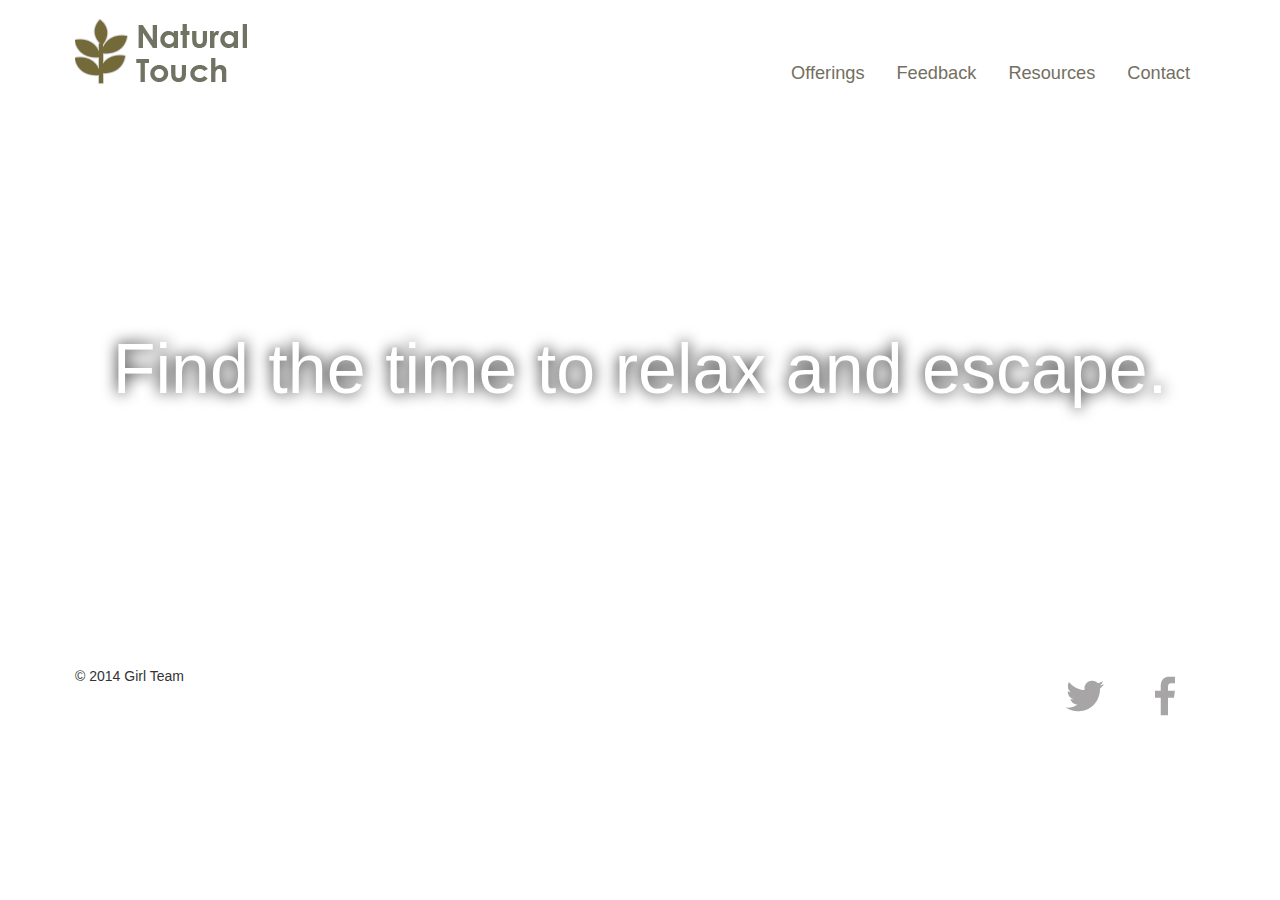
<file: index.html>
<!DOCTYPE html>
<html lang="en">
<head>
	<meta charset="UTF-8">
	<title>Natural Touch: Experience Relaxation </title>
	<link rel="shortcut icon" href="img/favicon.ico" type="image/x-icon">
	<link rel="icon" href="img/favicon.ico" type="image/x-icon">
<!-- bootstrap -->
	<link rel="stylesheet" href="css/bootstrap.css">
<!-- add custom CSS here -->
	<link rel="stylesheet" type="text/css" href="css/main.css">	

	<!-- script src="//netdna.bootstrapcdn.com/bootstrap/3.1.1/js/bootstrap.min.js"></script -->
	<link rel="icon" href="/favicon.ico" type="image/x-icon"/>
</head>	
<header>
	<div class="container">
		<h1 class="logo"> <a href="index.html"><img src="img/logo.png"></a> </h1>
		<nav>
			<div class="navbar-header">
				<ul class="nav nav-pills">
	  				<li><a href="offerings.html">Offerings</a></li>
	  				<li><a href="feedback.html">Feedback</a></li>
	  				<li><a href="links.html">Resources</a></li>
	  				<li><a href="contact.html">Contact</a></li>
				</ul>
			</div>
		</nav>
	</div>
</header>
<body>
	<div id="feature-image"> 
			
				<!-- large image goes here -->
				<!-- div id="feature-text" class="container" -->
					<h2> Find the time to relax and escape.</h2>
			
				<!--/div-->
	</div>
</body>
<footer>
	<div class="container">
			<a href="http://facebook.com/nilesvm " target="_blank"><img src="img/facebook.png" alt="Facebook Logo" class="social"></a> 
			<a href="http://twitter.com/nilesvm" target="_blank"><img src="img/twitter.png" alt="Twitter Logo" class="social"></a>
		<p>&copy; 2014 Girl Team</p>
	</div>
</footer>
</html>
</file>
<file: css/main.css>
/* COLOR SCHEME
navbar color-#736F61
leaf logo color- #736939
green color- #707361
mauve color- #8C7365
*/

body {
  		background-image: url(http://subtlepatterns.com/patterns/gray_jean.png);
  		background-repeat:repeat;
}

.container {
	padding: 10px 20px;
}

.logo { float: left;

}


.navbar-header {padding-top: 40px;
				font-size: 1.3em; 
				float: right;

}

a { color: #736F61;

}

.nav-pills > li.active > a,
.nav-pills > li.active > a:hover,
.nav-pills > li.active > a:focus {
  background-color: #d6d6d6;
  color: #736F61;
}

.nav-pills> li > a:hover{
	background-color: transparent;
}

a:hover,
a:focus {color: #736F61;
  		text-decoration: none;
}

h1	{ margin: 0px;

}

h2	{font-size: 70px;
	padding-top: 225px;
	color: #fff;
	text-shadow: 0 0 15px #000;
	margin: auto;
	text-align: center;
	height: 100%;
}

#feature-text { width: 100%;

}



#feature-image {background-image: url("https://farm2.staticflickr.com/1125/754753208_d8ccab327d_o.jpg"); 
				background-position: 0px 0px;
				background-repeat: no-repeat;
				background-size: cover;
				overflow: visible;
				margin-right: -.75%;
				margin-left: -.75%;
				min-height: 540px;
}


footer	{ padding: 10px 20px; 

}

.social {float: right; margin: 0 10px;
}

/**********************************
OFFERINGS
***********************************/

.massages h3 {
	color: #8C7365;
}

.massages p {
	font-size: 1.3em;
}

/**********************************
LINKS
***********************************/

.intake-form {
	float: left;
}

.resources {
	margin-top:5%;
	float: center;
}

.resources a {
	color: black;

}

.resources h3 {
	color: #8C7365;
}

.resources p {
	font-size: 1.3em;
}

.intake-form hr {width: 131%;

}

.resource-links li {
	color: transparent;
	padding: 5px;
}

.resources a:hover,
.resources a:focus {
  	text-decoration: underline;
}


/**********************************
CONTACT
***********************************/
.contact-info a { color: black;

}

.contact-info {
	color: #8C7365;
	text-align: center;
}

.phone {
	font-size: 2.0em;
}

.contact-info a:hover {
	color:black;
}

.iframe {
	text-align: center;
}
/*************************************
FEEDBACK***************************/

.feedback h3 {  padding-left: 1%;
				color: #8C7365;

}

/**********************************
SIDEBAR
***********************************/

.thumbnail { padding: 2%;
	border: 0px;
}

.panel {border: 0px;

}

.col-lg-9 { width: 70%;
}

.col-lg-3 { width: 30%;
}

.btn-primary:hover,
.btn-primary:focus,
.btn-primary:active,
.btn-primary.active, 
.dropdown-toggle.btn-primary{ 
								background-color: #736939;
								border-color: #736939;
}

h4 { padding: 1%;
	padding-left: 3%;
}
</file>
